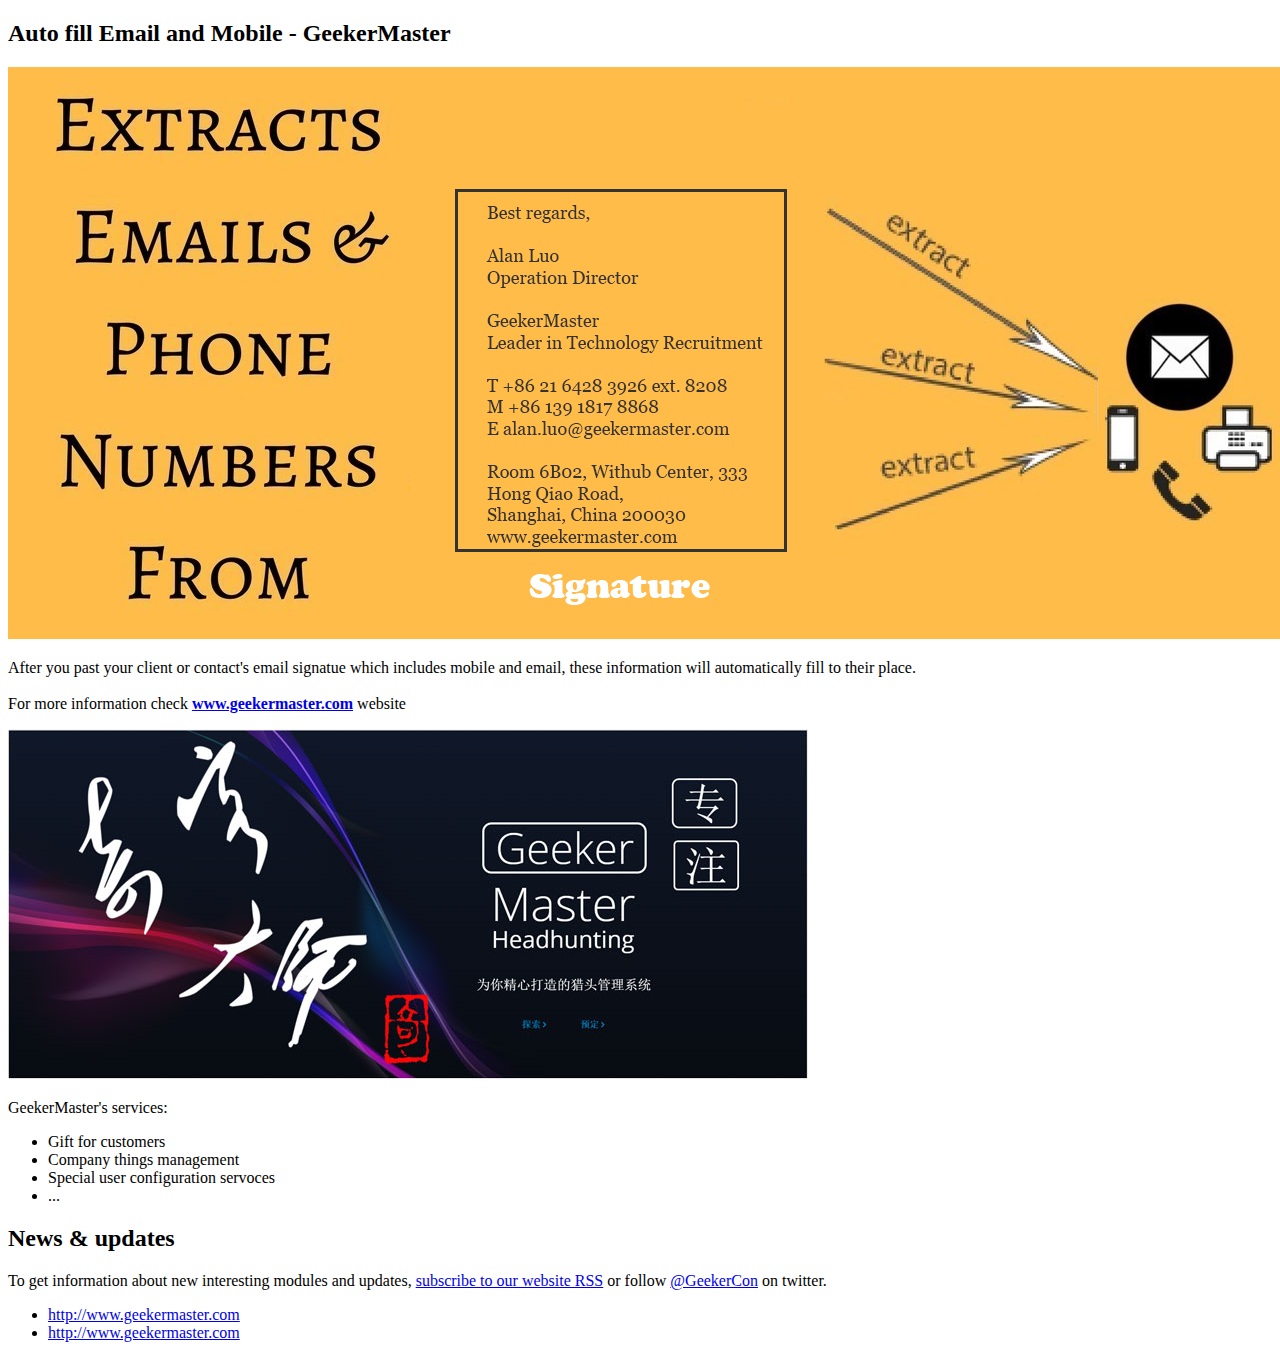
<file: email_phone_extract/static/description/index.html>
<!DOCTYPE html>
<!--
Copyright (c) 2012-2017, Geeker Master. All rights reserved.
For more information please visit http://www.geekermaster.com
-->
<html>
<head>
    <meta http-equiv="Content-Type" content="text/html; charset=utf-8" />
    <title>Geeker Master Headhunting System</title>
</head>
<body>
    <section class="oe_container">
    <div class="oe_row oe_spaced">
        <div class="oe_span12">
            <h2 class="oe_slogan">Auto fill Email and Mobile - GeekerMaster</h2>
        </div>

        <div class="oe_span12">
            <div class="oe_demo oe_picture oe_screenshot">
                <img src="email_phone_extract.png"/>
            </div>
            <p class="oe_mt32">
                After you past your client or contact's email signatue which includes mobile and email, these information will automatically fill to their place.<br/>
                <br/>
                For more information check <b><a href="https://www.geekermaster.com">www.geekermaster.com</a></b> website
            </p>
                        <div class="oe_demo oe_picture oe_screenshot">
                <img src="geekermaster_800x350.jpg"/>
            </div>
        </div>
    </div>
</section>

<section class="oe_container oe_dark">
    <div class="oe_row oe_spaced">
        <div class="oe_span12">
            <p class="oe_mt32">
                GeekerMaster's services:
                <ul>
                    <li>Gift for customers</li>
                    <li>Company things management</li>
                    <li>Special user configuration servoces</li>
                    <li>...</li>
                </ul>
            </p>
        </div>
    </div>
</section>

<section class="oe_container">
    <div class="oe_row oe_spaced">
        <div class="oe_span12">
            <h2>News &amp; updates</h2>
            <p class="oe_mt32">
                To get information about new interesting modules and updates, <a href="https://www.geekermaster.com">subscribe to our website RSS</a> or follow <a href="https://www.geekermaster.com/?feed=rss" target="_blank">@GeekerCon</a> on twitter.
            </p>
            <ul>
                <li><a href="https://www.geekermaster.com/?feed=rss" target="_blank">http://www.geekermaster.com <i class="fa fa-rss"></i> </a></li>
                <li><a href="https://twitter.com/GeekerCon" target="_blank">
            http://www.geekermaster.com <i class="fa fa-twitter"></i> </a></li>
            </ul>
        </div>
    </div>
</section>
</body>
</html>
</file>
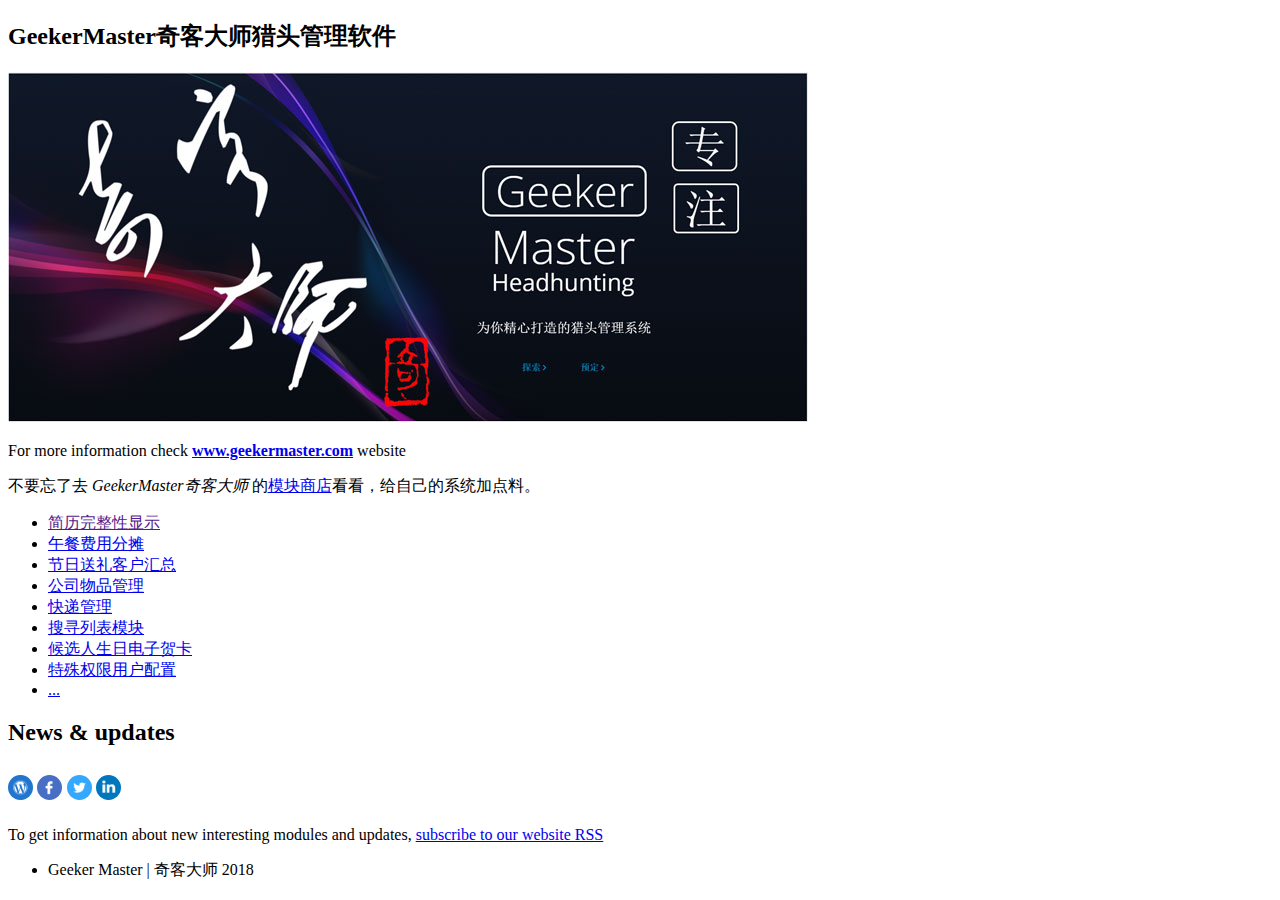
<file: geeker_list_highlighted/static/description/index.html>
<!DOCTYPE html>
<!--
Copyright (c) 2012-2017, Geeker Master. All rights reserved.
For more information please visit http://www.geekermaster.com
-->
<html>
<head>
    <meta http-equiv="Content-Type" content="text/html; charset=utf-8" />
    <title>Geeker Master Headhunting System</title>
</head>
<body>
    <section class="oe_container">
    <div class="oe_row oe_spaced">
        <div class="oe_span12">
            <h2 class="oe_slogan">GeekerMaster奇客大师猎头管理软件</h2>
        </div>

        <div class="oe_span12">
            <div class="oe_demo oe_picture oe_screenshot">
                <a href="https://www.geekermaster.com"><img src="geekermaster_800x350.jpg"/></a>
            </div>
            <p class="oe_mt32">
                For more information check <b><a href="https://www.geekermaster.com">www.geekermaster.com</a></b> website
            </p>
        </div>
    </div>
</section>

<section class="oe_container oe_dark">
    <div class="oe_row oe_spaced">
        <div class="oe_span12">
            <p class="oe_mt32">
                不要忘了去 <em>GeekerMaster奇客大师</em> 的<a href="https://geekermaster.com/shop/">模块商店</a>看看，给自己的系统加点料。

                <ul>
                    <li><a href="https://geekermaster.com/product/candidate-information-completetion/"><a href="">简历完整性显示</a></a></li>
                    <li><a href="https://geekermaster.com/product/lunch-slip/">午餐费用分摊</a></li>
                    <li><a href="https://geekermaster.com/product/festival-client-list/">节日送礼客户汇总</a></li>
                    <li><a href="https://geekermaster.com/product/asset-management/">公司物品管理</a></li>
                    <li><a href="https://geekermaster.com/product/%E5%BF%AB%E9%80%92%E7%AE%A1%E7%90%86/">快递管理</a></li>
                    <li><a href="https://geekermaster.com/product/search-report-addon/">搜寻列表模块</a></li>
                    <li><a href="https://geekermaster.com/product/happy-birthday-to-candidate/">候选人生日电子贺卡</a></li>
                    <li><a href="https://geekermaster.com/product/special-authorized-config/">特殊权限用户配置</a></li>
                    <li><a href="https://geekermaster.com/shop/">...</a></li>
                </ul>
            </p>
        </div>
    </div>
</section>

<section class="oe_container">
    <div class="oe_row oe_spaced">
        <div class="oe_span12">
            <h2>News &amp; updates</h2>
            <!-- LEFT::LEFT PHOTO - MEDIUM -->

            <table style="font-family: 'Helvetica Neue', Helvetica, Arial,
            sans-serif;" cellpadding="0" cellspacing="0" border="0" width="100%">

                <tbody>
                    <tr colspan="2">
                        <td colspan="2" style="padding-top:9px;">
                            <a href="https://www.geekermaster.com" style="text-decoration:none;"><img src="wp.jpg" style="vertical-align:middle; border-radius: 50%;" width="25">
                            </a>
                            <a href="https://www.facebook.com/alanljj" style="text-decoration:none;"><img src="fb.jpg" style="vertical-align:middle; border-radius: 50%;" width="25">
                            </a>
                            <a href="https://twitter.com/geekercon" style="text-decoration:none;"><img src="twitter.jpg" style="vertical-align:middle; border-radius: 50%;" width="25">
                            </a>
                            <a href="http://www.linkedin.com/in/alanluo" style="text-decoration:none;"><img src="in.jpg" style="vertical-align:middle; border-radius: 50%;" width="25">
                            </a>
                            <!-- <a href="https://www.youtube.com/channel/UCVRmibqD-omlYegfLHXnPJQ" style="text-decoration:none;"><img src="youtube.jpg" style="vertical-align:middle; border-radius: 50%;" width="25">
                            </a>
                            <a href="https://www.instagram.com/alanljj/_" style="text-decoration:none;"><img src="insta.jpg" style="vertical-align:middle; border-radius: 50%;" width="25">
                            </a> -->
                        </td>
                    </tr>
                    <tr colspan="2">
                        <td colspan="2" style="font-size:8px; color:#697582; line-height:15px;padding-top:10px; text-align:justify;">
                        </td>
                    </tr>
                </tbody>
            </table>
            <p class="oe_mt32">
                To get information about new interesting modules and updates, <a href="https://www.geekermaster.com/?feed=rss">subscribe to our website RSS</a>
            </p>
            <ul>
                <li><i class="fa fa-copyright"></i> Geeker Master | 奇客大师 2018<br /></li>
            </ul>
        </div>
    </div>
</section>
</body>
</html>
</file>
